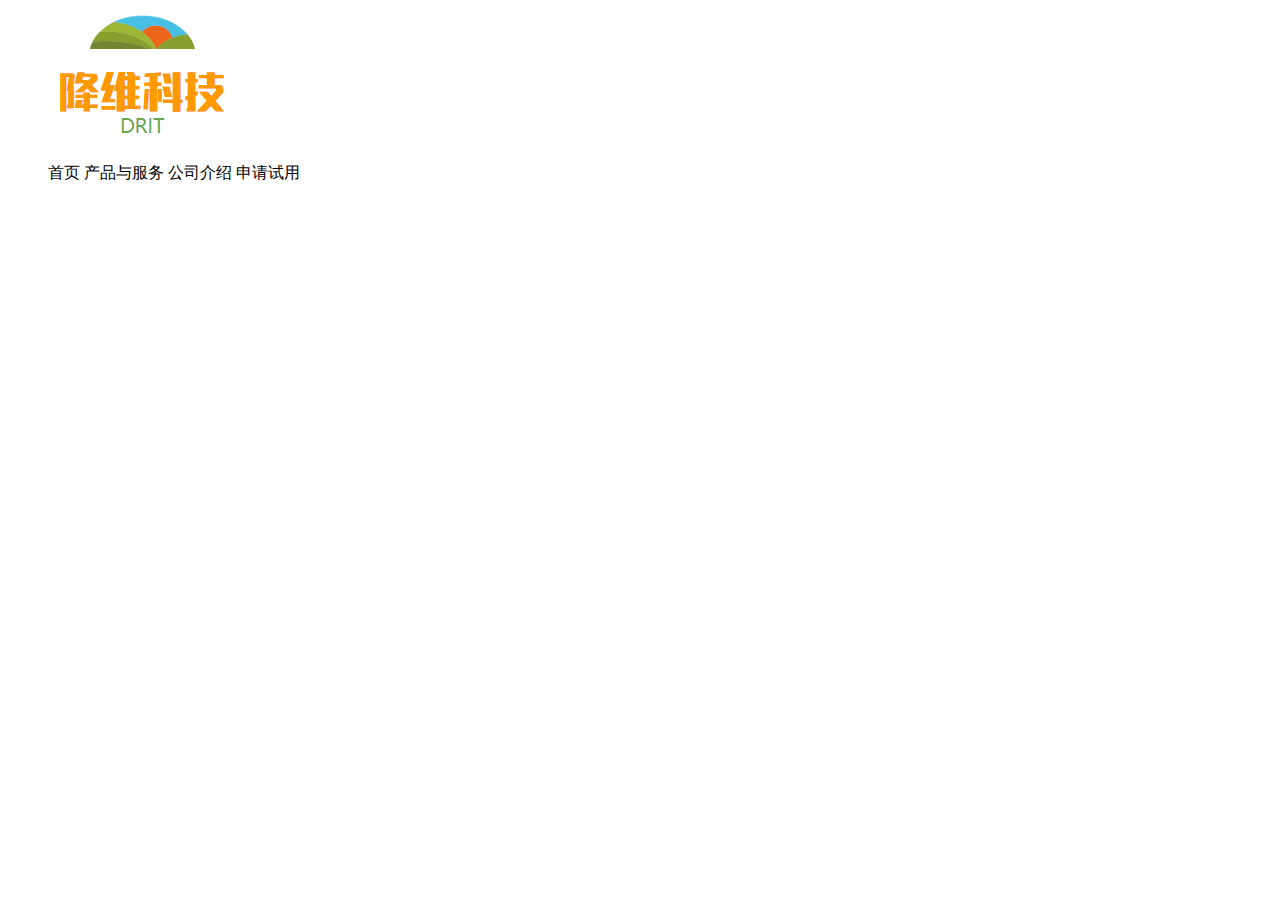
<file: website/index.html>
<!DOCTYPE html>

<html>
    <head>
        <meta charset="utf-8">
        <title>降维科技</title>
        <link href="styles/common.css" rel="stylesheet" type="text/css">
    </head>
    <body>
        <nav>
            <img src="images/logo.png" alt="降维科技">
            <ul>
                <li>首页</li>
                <li>产品与服务</li>
                <li>公司介绍</li>
                <li>申请试用</li>
            </ul>
        </nav>
    </body>
</html>
</file>
<file: website/styles/common.css>
img,li{
    display:inline
}
</file>
